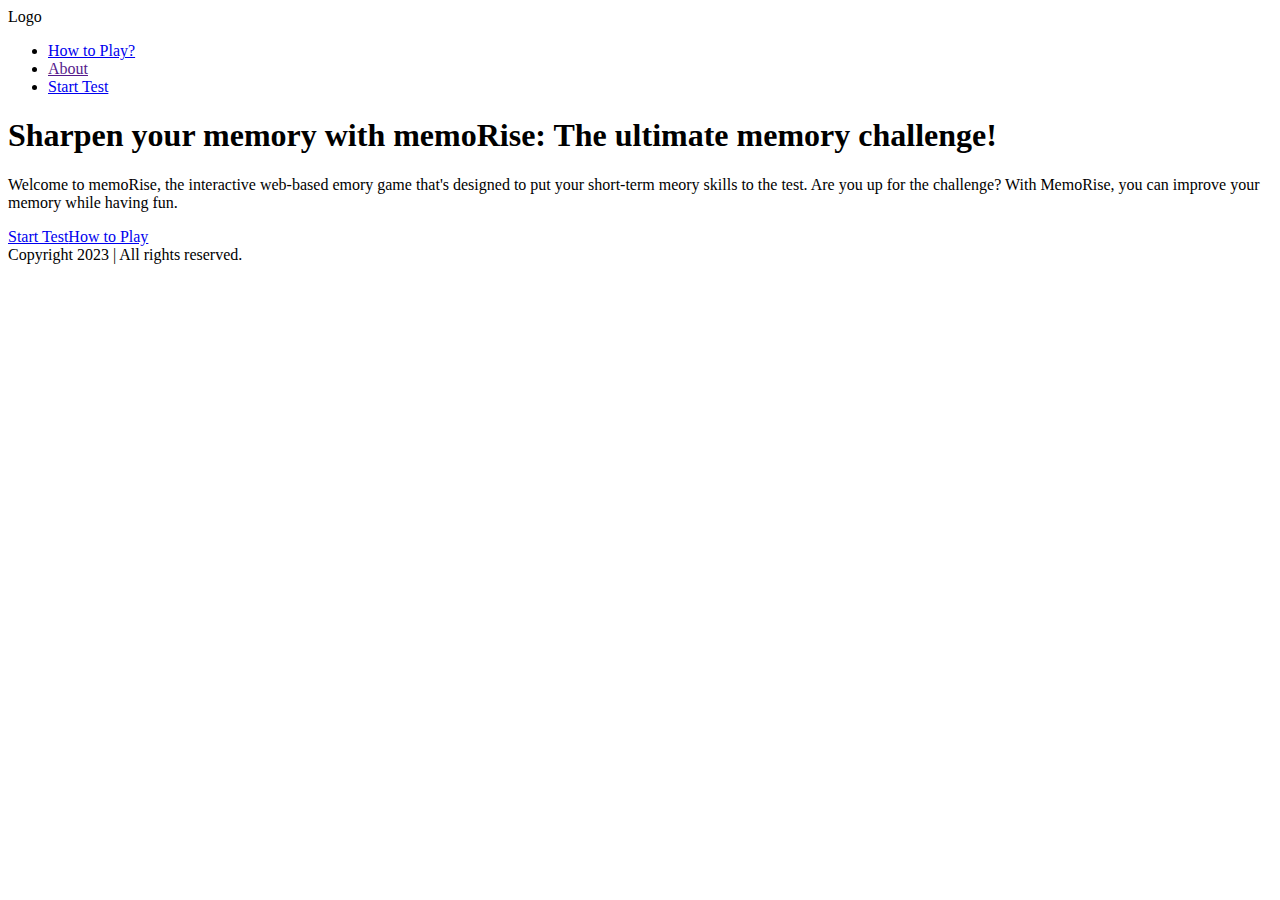
<file: index.html>
<!DOCTYPE html>
<html lang="en">
  <head>
    <meta charset="UTF-8" />
    <meta name="viewport" content="width=device-width, initial-scale=1.0" />
    <title>MemoRise</title>
  </head>
  <body>
    <header>
      <nav>
        <div id="logo"><a>Logo</a></div>
        <ul>
          <li><a href="how-to-play.html">How to Play?</a></li>
          <li><a href="">About</a></li>
          <li><a href="start-test.html">Start Test</a></li>
        </ul>
      </nav>
    </header>
    <main>
      <section id="about-section">
        <h1>
          Sharpen your memory with memoRise: The ultimate memory challenge!
        </h1>
        <p>
          Welcome to memoRise, the interactive web-based emory game that's
          designed to put your short-term meory skills to the test. Are you up
          for the challenge? With MemoRise, you can improve your memory while
          having fun.
        </p>
        <div>
          <a href="start-test.html">Start Test</a
          ><a href="how-to-play.html">How to Play</a>
        </div>
      </section>
      <section></section>
      <section></section>
    </main>
    <footer>Copyright 2023 | All rights reserved.</footer>
  </body>
</html>
</file>
